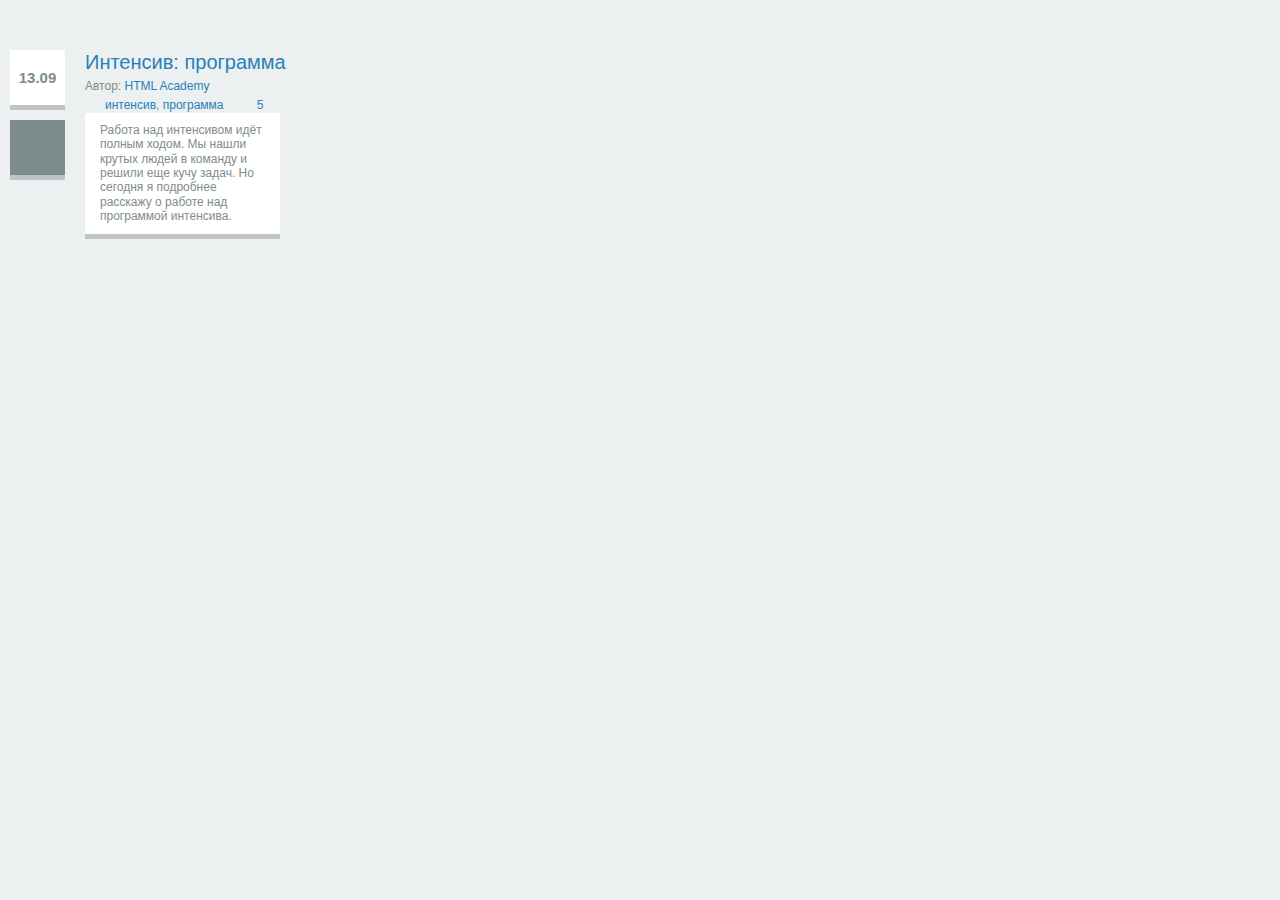
<file: 55-18/index.html>
<!DOCTYPE html>
<html lang="ru">
    <head>
        <meta charset="utf-8">
        <title>Испытание: анонс поста</title>
        <link rel="stylesheet" href="css/style.css">
    </head>
    <body>
        <div class="post">
            
        <div class="layout-left">
            <div class="post-date">13.09</div>
            <div class="post-type"></div>
        </div>
    
        <div class="layout-right">
            <div class="post-title">Интенсив: программа</div>
            <div class="post-author">
                Автор: <a href="#">HTML Academy</a>
            </div>
            <div class="post-stats">
                <div class="icon icon-tags"></div>
                <a href="#">интенсив</a>,
                <a href="#">программа</a>
            </div>
            <div class="post-stats">
                <div class="icon icon-comments"></div>
                <a href="#">5</a>
            </div>
            <div class="post-text">Работа над интенсивом идёт полным ходом. Мы нашли крутых людей в команду и решили еще кучу задач. Но сегодня я подробнее расскажу о работе над программой интенсива.</div>
        </div>
    
        </div>
    </body>
</html>
</file>
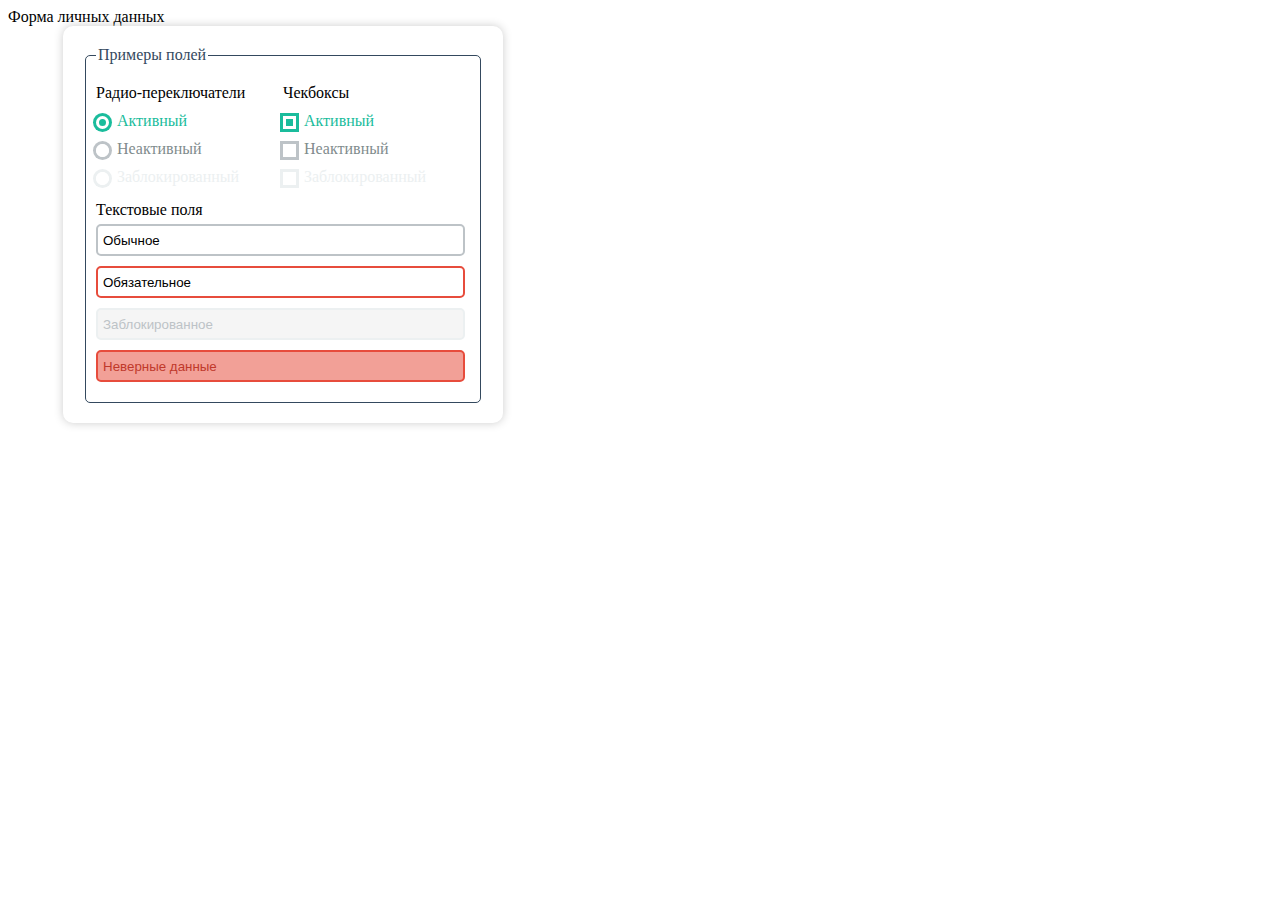
<file: 58-18/index.html>
<!DOCTYPE html>
<html lang="ru">

<head>
    <title>Испытание: UI-кит для формы</title>
    <meta charset="utf-8">
    <link rel="stylesheet" href="https://htmlacademy.ru/assets/course58/exam.css">
    <link rel="stylesheet" href="css/style.css">
</head>

<body>
    <header class="page-header">Форма личных данных</header>
    <main>
        <form action="/echo" method="post">
            <fieldset>
                <legend>Примеры полей</legend>
                <div class="half-width">
                    <label>Радио-переключатели</label>
                    <input id="radio-1" name="radio" type="radio" checked>
                    <label for="radio-1">Активный</label>
                    <input id="radio-2" name="radio" type="radio">
                    <label for="radio-2">Неактивный</label>
                    <input id="radio-3" name="radio" type="radio" disabled>
                    <label for="radio-3">Заблокированный</label>
                </div>
                <div class="half-width">
                    <label>Чекбоксы</label>
                    <input id="checkbox-1" type="checkbox" checked>
                    <label for="checkbox-1">Активный</label>
                    <input id="checkbox-2" type="checkbox">
                    <label for="checkbox-2">Неактивный</label>
                    <input id="checkbox-3" type="checkbox" disabled>
                    <label for="checkbox-3">Заблокированный</label>
                </div>
                <label>Текстовые поля</label>
                <input type="text" value="Обычное">
                <input type="text" value="Обязательное" required>
                <input type="text" value="Заблокированное" disabled>
                <input type="text" value="Неверные данные" pattern="[0-9]{8}">
            </fieldset>
        </form>
    </main>
    <footer class="page-footer"></footer>
</body>

</html>
</file>
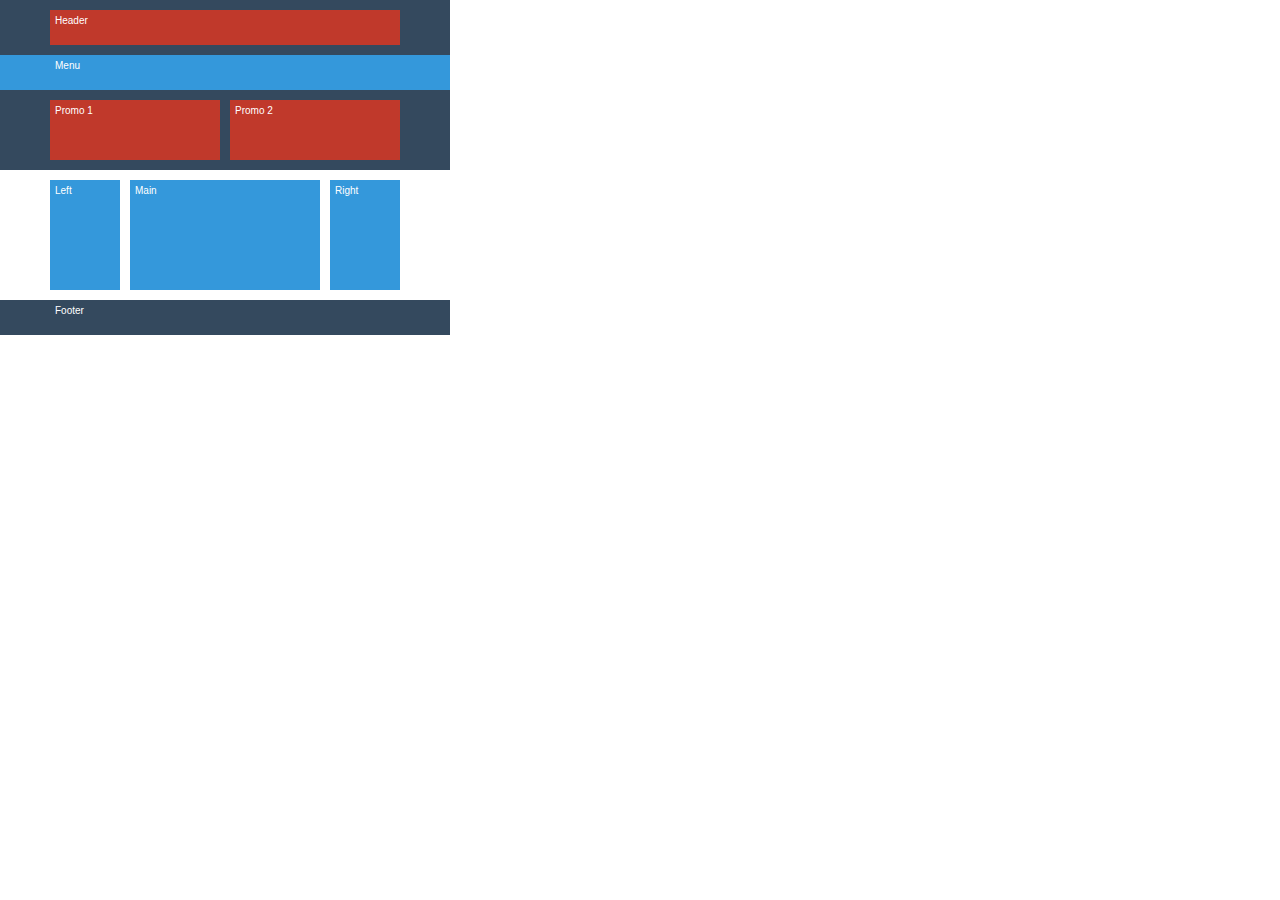
<file: 65-27/index.html>
<!DOCTYPE html>
<html lang="ru">

<head>
    <title>Испытание: строим сетку</title>
    <meta charset="utf-8">
    <link rel="stylesheet" href="css/style.css">
</head>

<body>
    <div class="header-background">
        <div class="layout-centerer">
            <div class="header"><span>Header</span></div>
        </div>
        <div class="menu">Menu</div>
        <div class="layout-centerer">
            <div class="promo1 promo-layout"><span>Promo 1</span></div>
            <div class="promo2 promo-layout"><span>Promo 2</span></div>
        </div>
    </div>

    <div class="layout-centerer">
        <div class="left middle-layout"><span>Left</span></div>
        <div class="main middle-layout"><span>Main</span></div>
        <div class="right middle-layout"><span>Right</span></div>
    </div>

    <div class="footer">Footer</div>
</body>

</html>
</file>
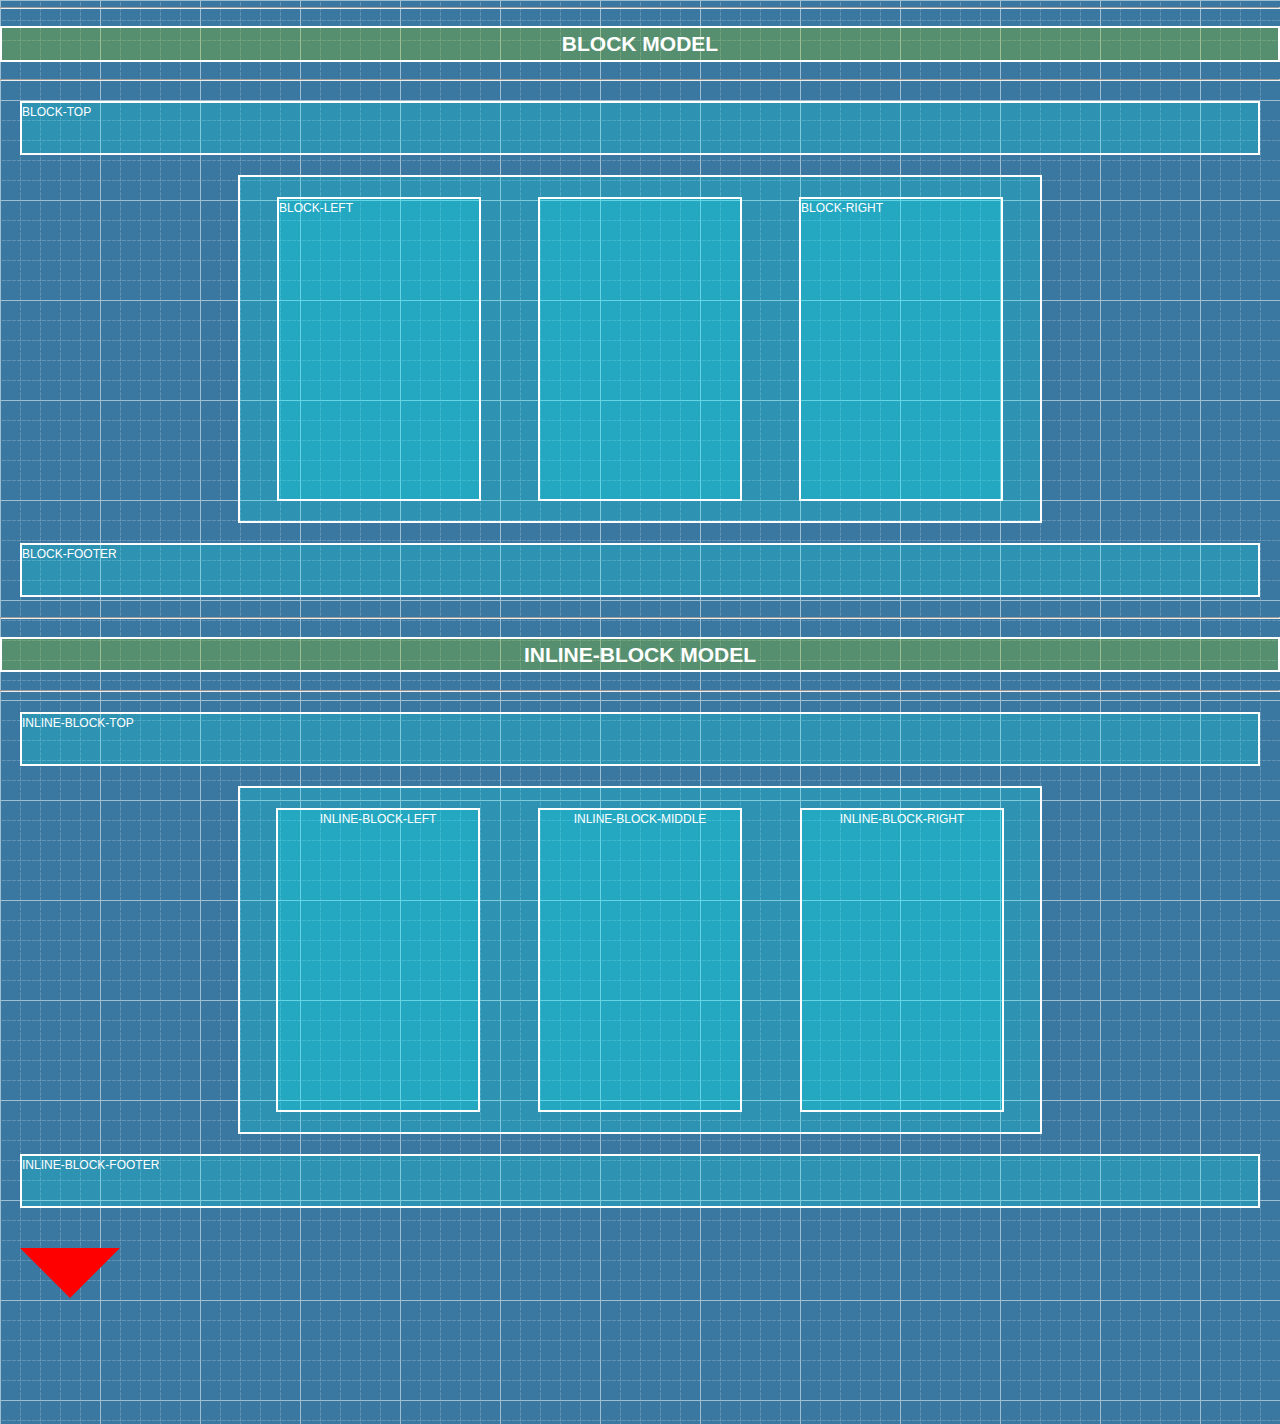
<file: blocks/index.html>
<!DOCTYPE html>
<html>

<head>
    <meta charset="utf-8">
    <title></title>
    <link href="css/htmlacademy-test.css" rel="stylesheet">
    <link href="css/style.css" rel="stylesheet">
    <script type="text/javascript" src="../scripts/jquery-3.1.1.min.js"></script>
    <script type="text/javascript" src="../scripts/login.js"></script>
    
    
</head>

<body>
    <hr>
    <h2>block model</h2>
    <hr>
    <div class="top">block-top</div>
    <div class="content clearfix">
        <div class="left">block-left</div>
        <div class="middle"> </div>
        <div class="right">block-right</div>
    </div>
    <div class="footer">block-footer</div>
    <hr>
    <h2>inline-block model</h2>
    <hr>
    <div class="top2">inline-block-top</div>
    <div class="content2">
        <div class="left2">inline-block-left</div>
        <div class="middle2">inline-block-middle</div>
        <div class="right2">inline-block-right</div>
    </div>
    <div class="footer2">inline-block-footer</div>
    <div class="arrow-bottom"></div>
</body>

</html>
</file>
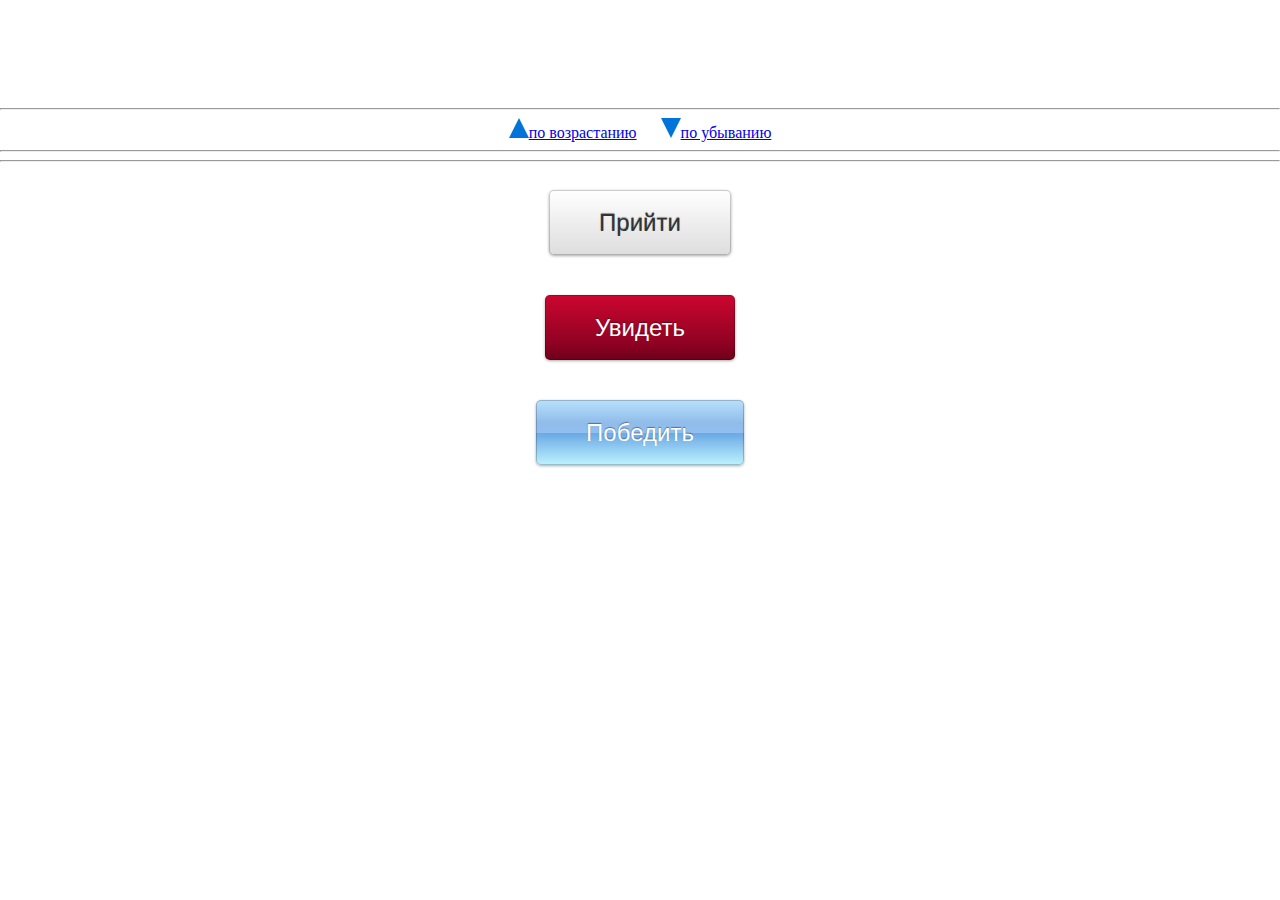
<file: decoration/index.html>
<!doctype html>
<html>

<head>
    <meta charset="UTF-8">
    <title>Untitled Document</title>
    <link rel="stylesheet" href="css/style.css"> </head>

<body>
   <div class="arrows">
    <div class="arrow-round"></div>
    <hr>
    <div class="arrow-right-long"></div>
    </div>
    <hr> <a class="arrow arrow-up" href="#">по возрастанию</a> <a class="arrow arrow-down" href="#">по убыванию</a>
    <hr> </body>
<hr>
 <span class="button simple-gray">Прийти</span><br>
        <span class="button strong-brown">Увидеть</span><br>
        <span class="button glossy-blue">Победить</span>
</html>
</file>
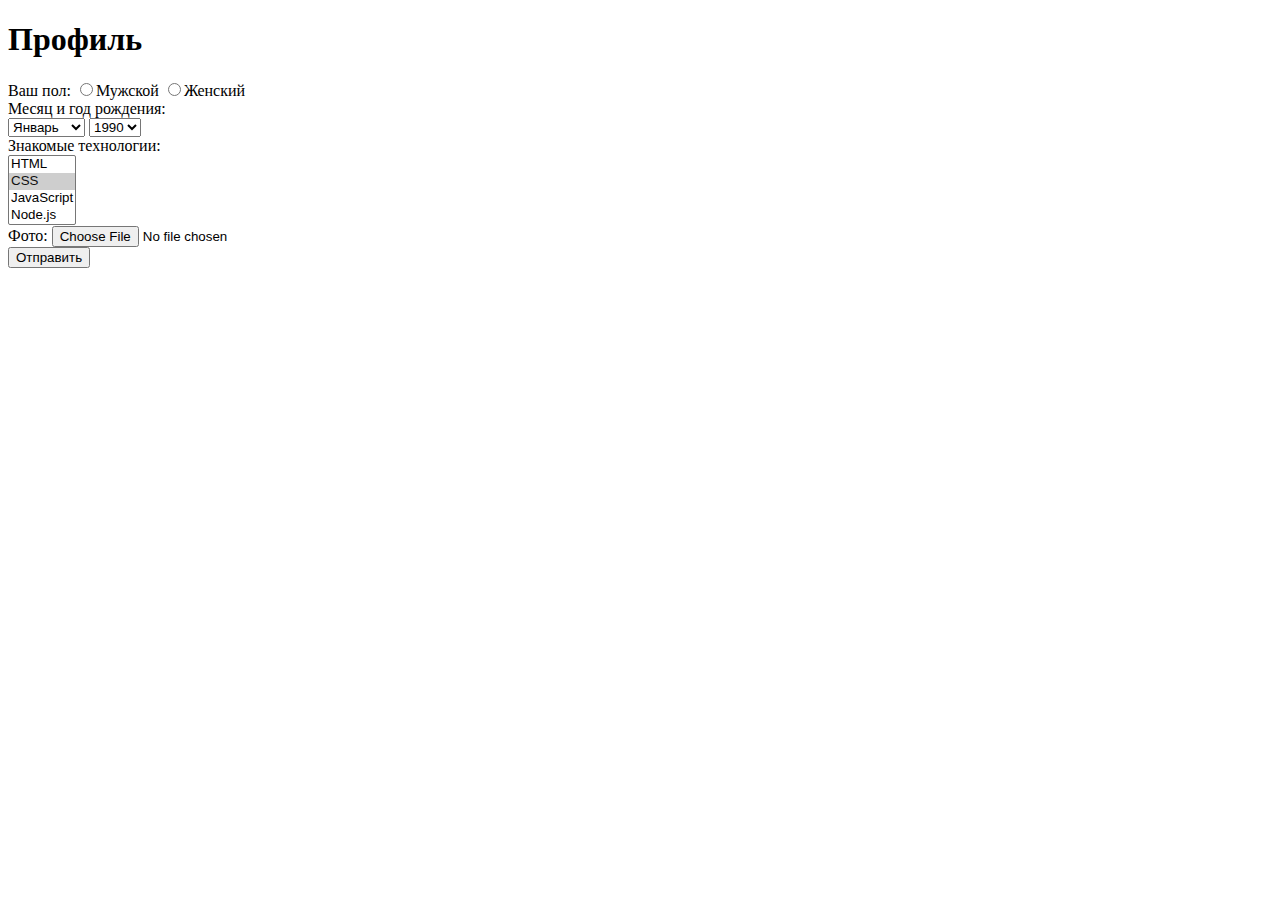
<file: forms/test-forms.html>
<!DOCTYPE html>
<html>
    <head>
        <meta charset="utf-8">
        <title>Испытание: редактирование профиля</title>
    </head>
    <body>
        <h1>Профиль</h1>
        <form enctype="multipart/form-data" action="https://echo.htmlacademy.ru" method="post">
            Ваш пол:
            <label>
              <input type="radio" id="sexm" name="sex" value="sexm">Мужской
            </label>
            <label>
              <input type="radio" id="sexf" name="sex" value="sexf">Женский
            </label>
        <br>
          Месяц и год рождения:
          <br>
            <select name="month">
                <option>Январь</option>
                <option>Февраль</option>
            </select>
            <select name="year">
                <option>1990</option>
                <option>1991</option>
            </select>
        <br>
            Знакомые технологии:
            <br>
            <select multiple="multiple">
                <option>HTML</option>
                <option selected>CSS</option>
                <option>JavaScript</option>
                <option>Node.js</option>
            </select>
        <br>
            Фото:
            <input type="file" id="photo-choose" value="Choose File">
            <br>
            <input type="submit" id="photo-submit" value="Отправить">
      </form>
    </body>
</html>
</file>
<file: 55-18/css/style.css>
html,
body {
    margin: 0;
    padding: 0;
}
a {
    color: #2980b9;
    text-decoration: none;
    }

body {
    width: 290px;
    min-height: 250px;
    padding-top: 50px;
    padding-left: 10px;
    padding-right: 10px;
    font-size: 12px;
    font-family: "Arial", sans-serif;
    line-height: 1.2;
    color: #7f8c8d;
    background: #ecf0f1;
}

.post-stats .icon {
    width: 20px;
    height: 20px;
}
.post-date {
    width: 55px;
    height: 55px;
    background: white;
    margin-bottom: 10px;
    border-bottom: 5px solid #bdc3c7;
    color: #7f8c8d;
    line-height: 55px;
    text-align: center;
    font-size: 15px;
    font-weight: bold;
    
    }
    

    
.post-type {
    
    width: 55px;
    height: 55px;
    background: #7f8c8d;
    background-image: url("https://htmlacademy.ru/assets/course14/quotes.png");
    background-repeat: no-repeat;
    background-position: 14px 16px;
     border-bottom: 5px solid #bdc3c7;
    
    }
.layout-left {
    display: block;
    float:left;
    width: 55px;
    
    }
    
.layout-right {
    display:block;
    position:relative;
    float:left;
    width: 210px;
    
    margin-left: 20px;
    
   
    }

.post-title {
    font-size: 20px;
    color: #2980b9;
    margin-bottom: 5px;
    
    }

.icon {
   position: absolute;
   background-image: url("https://htmlacademy.ru/assets/course14/post-challenge.png");
   background-repeat: no-repeat;
   width: 20px;
   height: 20px;

    }

.layout-right div:nth-child(3) {
    display: inline-block;
    padding-left: 20px;
    margin-top: 5px;
  
    
    }
.layout-right div:nth-child(4){
    display: inline-block;
    margin-left: 30px;
    }
    
.post-stats:nth-child(2) {
  padding-left:0;  
    }
.icon-tags {
    left: 0;
    }
.icon-comments {
    left: 152px;
    top: 48px;
    background-position: -20px 0px;
    }
    
.post-text {
    background: white;
    padding: 10px;
    padding-left: 15px;
    width: 170px;
    border-bottom: 5px solid #bdc3c7;
    }
</file>
<file: 58-18/css/style.css>
body {
    width: 550px;
}

form {
    width: 400px;
    margin: 0 auto;
    padding: 20px;
    border-radius: 10px;
    background-color: #ffffff;
    box-shadow: 0 0 10px #cccccc;
}

fieldset {
    padding: 10px;
    border: 1px solid #34495e;
    border-radius: 5px;
}

fieldset legend {
    color: #34495e;
}

.half-width {
    display: inline-block;
    width: 50%;
    margin-right: -4px;
}

label {
    display: block;
    margin-bottom: 5px;
    margin-top: 10px;
}

input[type=checkbox], input[type=radio]  {
    display: none;
}

input[type="text"]:disabled {
    vertical-align: middle;
    color: #7f8c8d;
}

label[for^=rad]:before, label[for^=check]:before {
    content: "";
    display: inline-block;
    width: 7px;
    height: 7px;
    margin-right: 8px;
    vertical-align: middle;
    border: 3px solid #ffffff;
    box-shadow: 0 0 0 3px #bdc3c7;
}

label[for^=rad]:before {
    border-radius: 50%;
}

input[type=checkbox]:checked + label:before, input[type=radio]:checked +label:before {
    background: #1abc9c;
    box-shadow: 0 0 0 3px #1abc9c;
}

input:checked + label{
    color: #1abc9c;
}

input[type=checkbox]:disabled + label:before, input[type=radio]:disabled + label:before  {
    box-shadow: 0 0 0 3px #ecf0f1;
}

input:disabled + label{
    color: #ecf0f1;
}

input[type=text] {
    width: 95%;
    height: 24px;
    margin-bottom: 10px;
    padding: 2px 5px;
    color: #000;
    border: 2px solid #bdc3c7;
    border-radius: 5px;
    vertical-align: middle;
}

input[type="text"]:required {
    border-color: #e74c3c;
}

input[type="text"]:disabled {
    color: #bdc3c7;
    background: #f5f5f5;
    border-color: #ecf0f1;
}

#checkbox-2 + label, #radio-2 + label  {
    color: #7f8c8d;
    
    }

input[type="text"]:invalid {
    color: #c0392b;
    background: #f2a097;
    border-color: #e74c3c;
}
</file>
<file: 65-27/css/style.css>
html,
body {
    margin: 0;
    padding: 0;
}

body {
    width: 450px;
    height: 335px;
    font-family: "Arial", sans-serif;
    font-size: 10px;
    color: white;
}

.header-background {
    background: #34495e;
    padding-top: 10px;
    padding-bottom: 10px;
}

.header {
    background: #c0392b;
    min-height: 30px;
    padding-top: 5px;
    padding-left: 5px;
}

.menu {
    background: #3498DB;
    margin-top: 10px;
    padding-top: 5px;
    padding-left: 55px;
    min-height: 30px;
}

.promo-layout {
    background: #c0392b;
    margin-top: 10px;
    width: 165px;
    min-height: 55px;
    display: inline-block;
    padding-top: 5px;
    padding-left: 5px;
}

.promo1 {
    margin-right: 10px;
}

.layout-centerer {
    width: 350px;
    margin: 0 auto;
    font-size: 0;
}

span {
    font-size: 10px;
}

.middle-layout {
    display: inline-block;
    min-height: 105px;
    background: #3498DB;
    margin-right: 10px;
    padding-top: 5px;
    padding-left: 5px;
    margin-top: 10px;
}

.left {
    width: 65px;
}

.right {
    width: 65px;
    margin-right: 0;
}

.main {
    width: 185px;
}

.footer {
    padding-top: 5px;
    padding-left: 55px;
    background: #34495e;
    margin-top: 10px;
    min-height: 30px;
}
</file>
<file: blocks/css/htmlacademy-test.css>
html {
    padding: 0;
}

body {
    font-family: "Arial", sans-serif;
    font-size: 14px;
    line-height: 1.5;
    color: white;
    padding: 0;
    margin: 0;
    background: #3A78A1 url('../img/grid.png') repeat -99px -99px;
}

p,
div,
h1,
h2 {
    border: 2px solid white;
    background-color: #2E93B4;
    background-color: rgba(0, 255, 255, 0.2);
    -webkit-background-origin: content-box;
    -moz-background-origin: content-box;
    background-origin: content-box;
    -webkit-background-clip: content-box;
    -moz-background-clip: content-box;
    background-clip: content-box;
}

span,
strong,
em {
    background-color: #9D3C50;
    background-color: rgba(255, 0, 0, 0.5);
    -webkit-background-origin: content-box;
    -moz-background-origin: content-box;
    background-origin: content-box;
    -webkit-background-clip: content-box;
    -moz-background-clip: content-box;
    background-clip: content-box;
    border: 1px dotted white;
}
</file>
<file: blocks/css/style.css>
div {
    width: 200px;
    min-height: 100px;
    display: block;
    margin: 20px;
    font-size: 12px;
    text-transform: uppercase;
}

.clearfix::after {
    content: "";
    display: table;
    clear: both;
}

h2 {
    text-transform: uppercase;
    text-align: center;
    background: rgba(150, 200, 0, 0.3);
}

.left {
    float: left;
}

.middle {
    float: left;
}

.right {
    float: left;
}

.content,
.content2 {
    margin: 0 auto;
    width: 800px;
    height: auto:
}

.left,
.middle,
.right {
    margin-left: 37px;
    height: 300px;
}

.top,
.footer,
.top2,
.footer2 {
    width: auto;
    min-height: 50px;
}

.left2,
.middle2,
.right2 {
    width: 200px;
    display: inline-block;
    min-height: 300px;
    margin: 20px 29px;
}

.content2 {
    font-size: 0;
    text-align: center;
}

.arrow-bottom {
    margin-right: auto;
    display: inline-block;
    width: 0;
    height: 0;
    border: 50px solid #ffffff;
    border-top-color: red;
    border-bottom-width: 0;
    border-left-color: transparent;
    border-right-color: transparent;
    
}
</file>
<file: decoration/css/style.css>
.arrows {
    display: none;
}

.arrow-round {
    
    position: relative;
    width: 200px;
    height: 200px;
    margin: 100px auto;
    border: 50px solid #0074d9;
    border-radius: 50%;
    border-right-color: transparent;
}

.arrow-round::after {
   
    content: "";
    position: absolute;
    border: 100px solid #ffffff;
    border-bottom-color: #0074d9;
    top: -45px;
    left: 130px;
    border-right-width: 0;
    border-top-width: 0;
    border-left-color: transparent;
    
}



.arrow-right-long {
    position: relative;
    width: 200px;
    height: 30px;
    margin: 150px auto;
    background: #0074d9;
}

.arrow-right-long::after {
    content: "";
    position: absolute;
    border: 40px solid #ffffff;
    top: -25px ;
    right: -30px;
    border-right-width: 0;
    border-left-color:#0074d9;
    border-top-color: transparent;
    border-bottom-color: transparent;
    
    
}

/*         */
a.arrow {
  display: inline-block;
    margin: 0 10px;
    
}

.arrow::before {
    display: inline-block;
    content: "";
    border: 20px solid #0074d9;
    border-right-width: 10px;
    border-left-width: 10px;
    border-right-color: transparent;
    border-left-color: transparent;
    
   
}

.arrow-up::before {
    border-top-width: 0;
}

.arrow-down::before {
    border-bottom-width: 0;
}

/*              */

.simple-gray {
    color: #333333;
    background-image: linear-gradient(#ffffff, #dddddd);
}

.strong-brown {
    color: #ffffff;
    background-image: linear-gradient(#cc0630 0%, #8f0222 75%, #6d0019 100%);
}

.glossy-blue {
    color: #ffffff;
    background-image: linear-gradient(#b8e1fc 0%, #90bcea 35%, #90bff0 50%, #6ba8e5 51%, #bdf3fd 100%);
}

.button {
    display: inline-block;
    margin: 20px;
    padding: 20px 50px;
    font-size: 24px;
    font-family: "Lucida Grande", Arial, sans-serif;
    line-height: 25px;
    text-align: center;
    border-radius: 5px;
    box-shadow:
        inset 0 0 0 1px rgba(0, 0, 0, 0.2),
        0 1px 3px #aaaaaa;
    text-shadow: 0 -1px 1px rgba(0, 0, 0, 0.4);
    cursor: pointer;
}

html,
body {
    margin: 0;
    padding: 0;
    padding-top: 50px;
    text-align: center;
}
</file>
